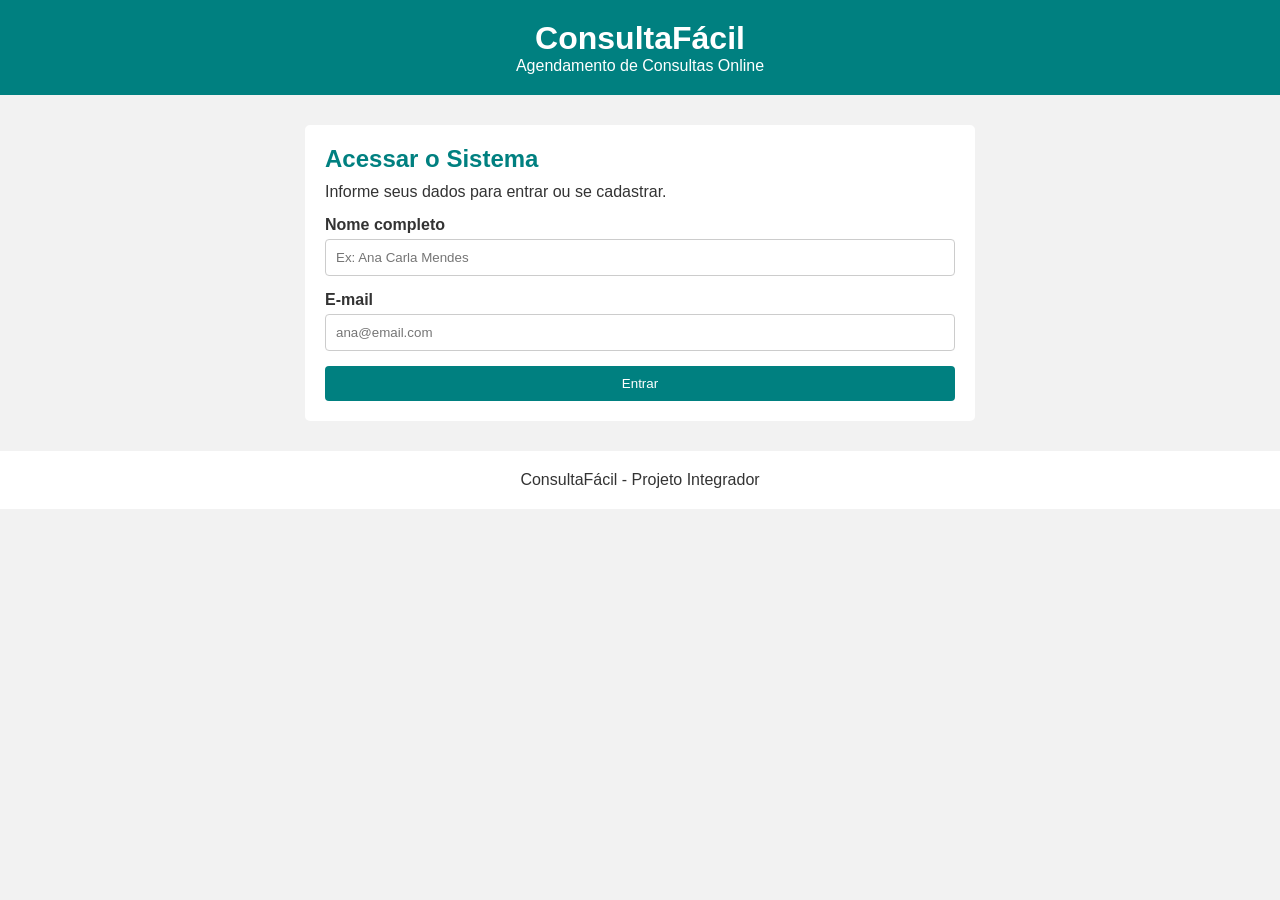
<file: frontend/index.html>
<!DOCTYPE html>
<html lang="pt-BR">

<head>
    <meta charset="UTF-8">
    <meta name="viewport" content="width=device-width, initial-scale=1.0">
    <title>ConsultaFácil - Login</title>
    <link rel="stylesheet" href="style.css">
</head>

<body>

    <header>
        <h1>ConsultaFácil</h1>
        <p>Agendamento de Consultas Online</p>
    </header>

    <main class="container">

        <section class="card">
            <h2>Acessar o Sistema</h2>
            <p>Informe seus dados para entrar ou se cadastrar.</p>

            <form id="form-auth">

                <div class="form-group">
                    <label for="auth-nome">Nome completo</label>
                    <input type="text" id="auth-nome" name="nome" placeholder="Ex: Ana Carla Mendes" required>
                </div>

                <div class="form-group">
                    <label for="auth-email">E-mail</label>
                    <input type="email" id="auth-email" name="email" placeholder="ana@email.com" required>
                </div>

                <button type="submit" class="btn-primary">Entrar</button>

            </form>
        </section>

    </main>

    <footer class="footer">
        <p>ConsultaFácil - Projeto Integrador</p>
    </footer>

    <script src="login.js"></script>

</body>
</html>
</file>
<file: frontend/style.css>
* {
    margin: 0;
    padding: 0;
    box-sizing: border-box;
}

body {
    font-family: Arial, sans-serif;
    background-color: #f2f2f2;
    color: #333;
}

header {
    background-color: #008080;
    color: white;
    text-align: center;
    padding: 20px;
}

.header-container {
    max-width: 800px;
    margin: auto;
}

.logo p {
    margin-top: 5px;
}

.container {
    max-width: 700px;
    margin: 30px auto;
    padding: 0 15px;
}

.card {
    background-color: white;
    padding: 20px;
    margin-bottom: 20px;
    border-radius: 5px;
}

.card h2 {
    color: #008080;
    margin-bottom: 10px;
}

.card p {
    margin-bottom: 15px;
}

.form-group {
    margin-bottom: 15px;
}

.form-group label {
    display: block;
    margin-bottom: 5px;
    font-weight: bold;
}

input,
select {
    width: 100%;
    padding: 10px;
    border: 1px solid #ccc;
    border-radius: 4px;
}

.form-group-inline {
    display: flex;
    gap: 10px;
}

.form-group-inline .form-group {
    width: 50%;
}

.btn-primary {
    width: 100%;
    padding: 10px;
    background-color: #008080;
    color: white;
    border: none;
    border-radius: 4px;
    cursor: pointer;
}

.btn-primary:hover {
    background-color: #006666;
}

.menu-abas {
    display: flex;
    gap: 10px;
    margin-bottom: 20px;
}

.btn-aba {
    width: 50%;
    padding: 10px;
    border: none;
    background-color: #ddd;
    cursor: pointer;
    border-radius: 4px;
}

.btn-aba.active {
    background-color: #008080;
    color: white;
}

.usuario-badge {
    margin-top: 15px;
}

.btn-sair {
    margin-left: 10px;
    padding: 5px 10px;
    background-color: #d9534f;
    color: white;
    border: none;
    border-radius: 4px;
    cursor: pointer;
}

.resumo-agendamento {
    background-color: #e8f5f5;
    padding: 15px;
    margin-bottom: 15px;
    border-radius: 4px;
}

.item-consulta {
    background-color: #e8f5f5;
    padding: 15px;
    margin-bottom: 10px;
    border-left: 4px solid #008080;
}

.btn-cancelar {
    margin-top: 10px;
    padding: 7px 10px;
    background-color: #d9534f;
    color: white;
    border: none;
    border-radius: 4px;
    cursor: pointer;
}

.footer {
    text-align: center;
    padding: 20px;
    margin-top: 30px;
    background-color: white;
}

@media (max-width: 600px) {

    .form-group-inline {
        display: block;
    }

    .form-group-inline .form-group {
        width: 100%;
    }

    .menu-abas {
        display: block;
    }

    .btn-aba {
        width: 100%;
        margin-bottom: 5px;
    }
}
</file>
